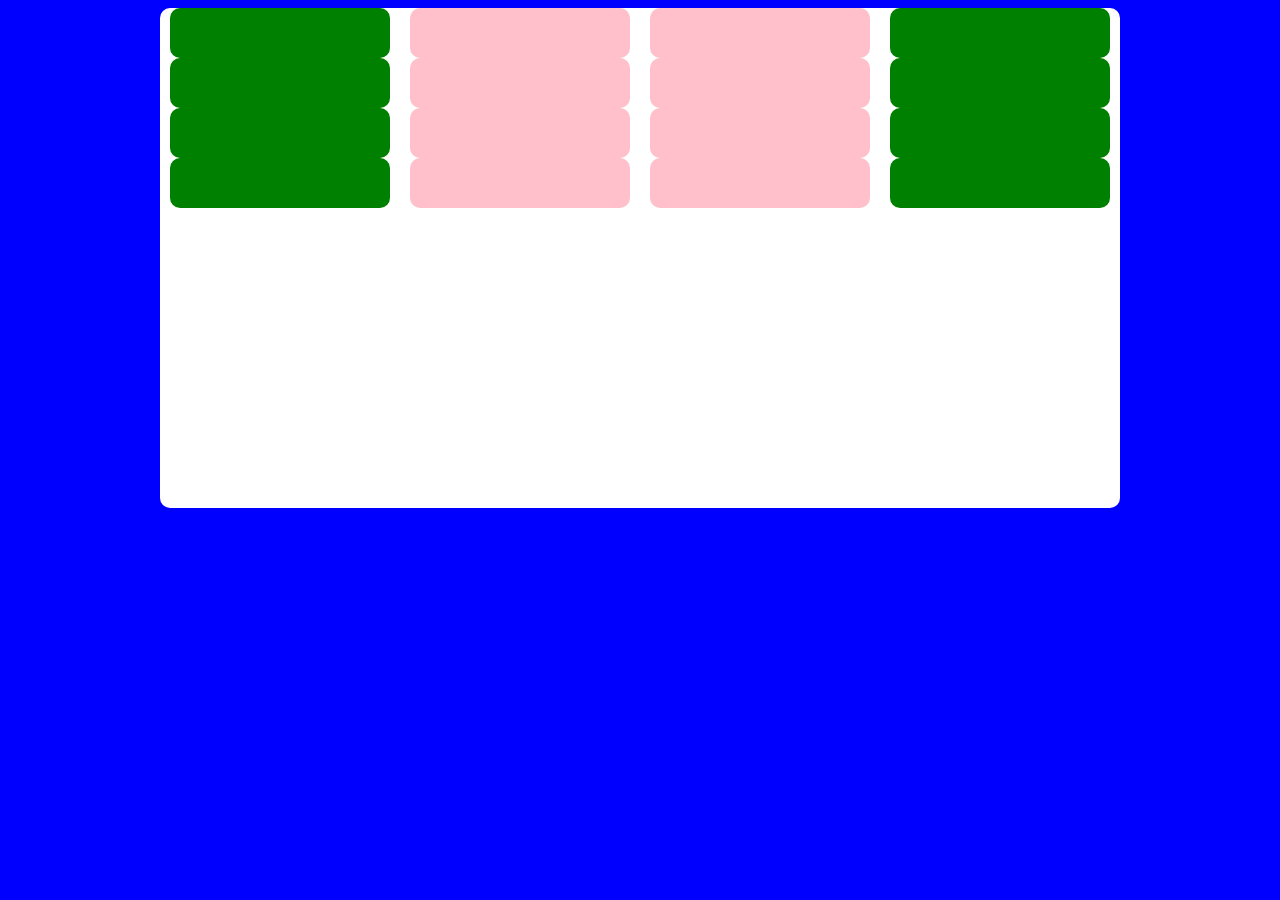
<file: Index.html>
<!DOCTYPE html>
<html>
	<head>
		<title>WSI - Template</title>
		<link rel="stylesheet" href="css/global.css">
	</head>
	<body>
		<div class="container">
			<div></div>
			<div></div>
			<div></div>
			<div></div>
			<div></div>
			<div></div>
			<div></div>
			<div></div>
			<div></div>
			<div></div>
			<div></div>
			<div></div>
			<div></div>
			<div></div>
			<div></div>
			<div></div>
		</div>
	</body>
</html>
</file>
<file: css/global.css>
/*
* Skeleton-SASS V1.0
* Copyright 2012 by Michael Lazer-Walker
* https://github.com/lazerwalker/Skeleton-Sass
*
* Based off of Skeleton v1.1:
* https://github.com/dhgamache/Skeleton
*
* Free to use under the MIT license.
* http://www.opensource.org/licenses/mit-license.php
*/
/* #Variable Definitions
================================================== */
/* Grid
================================================== */
/* #Clearing
================================================== */
/* Include clearfix on parent to clear nested columns,
or wrap each row of columns in a @include row */
/* You can also use a @include clear to clear columns */
/* line 8, ../sass/global.scss */
body {
  background-color: blue;
}

/* line 11, ../sass/global.scss */
.container {
  position: relative;
  margin: 0 auto;
  padding: 0;
  width: 960px;
  -webkit-border-radius: 10px;
  -moz-border-radius: 10px;
  -ms-border-radius: 10px;
  -o-border-radius: 10px;
  border-radius: 10px;
  background-color: white;
  height: 500px;
}
/* line 37, ../sass/_skeleton.scss */
.container:after {
  content: "\0020";
  display: block;
  height: 0;
  clear: both;
  visibility: hidden;
}
@media only screen and (min-width: 768px) and (max-width: 959px) {
  /* line 11, ../sass/global.scss */
  .container {
    width: 768px;
  }
}
@media only screen and (max-width: 767px) {
  /* line 11, ../sass/global.scss */
  .container {
    width: 300px;
  }
}
@media only screen and (min-width: 480px) and (max-width: 767px) {
  /* line 11, ../sass/global.scss */
  .container {
    width: 420px;
  }
}
/* line 17, ../sass/global.scss */
.container div {
  height: 50px;
  background: pink;
  -webkit-border-radius: 10px;
  -moz-border-radius: 10px;
  -ms-border-radius: 10px;
  -o-border-radius: 10px;
  border-radius: 10px;
  float: left;
  display: inline;
  margin-left: 10px;
  margin-right: 10px;
  width: 220px;
}
@media only screen and (max-width: 767px) {
  /* line 17, ../sass/global.scss */
  .container div {
    margin: 0;
  }
}
@media only screen and (min-width: 768px) and (max-width: 959px) {
  /* line 17, ../sass/global.scss */
  .container div {
    width: 172px;
  }
}
@media only screen and (max-width: 767px) {
  /* line 17, ../sass/global.scss */
  .container div {
    width: 300px;
  }
}
@media only screen and (min-width: 480px) and (max-width: 767px) {
  /* line 17, ../sass/global.scss */
  .container div {
    width: 420px;
  }
}
/* line 2, ../sass/_first-and-last.scss */
.container div:nth-child(4n+4) {
  background-color: green;
}
/* line 5, ../sass/_first-and-last.scss */
.container div:nth-child(4n+1) {
  background-color: green;
}
</file>
